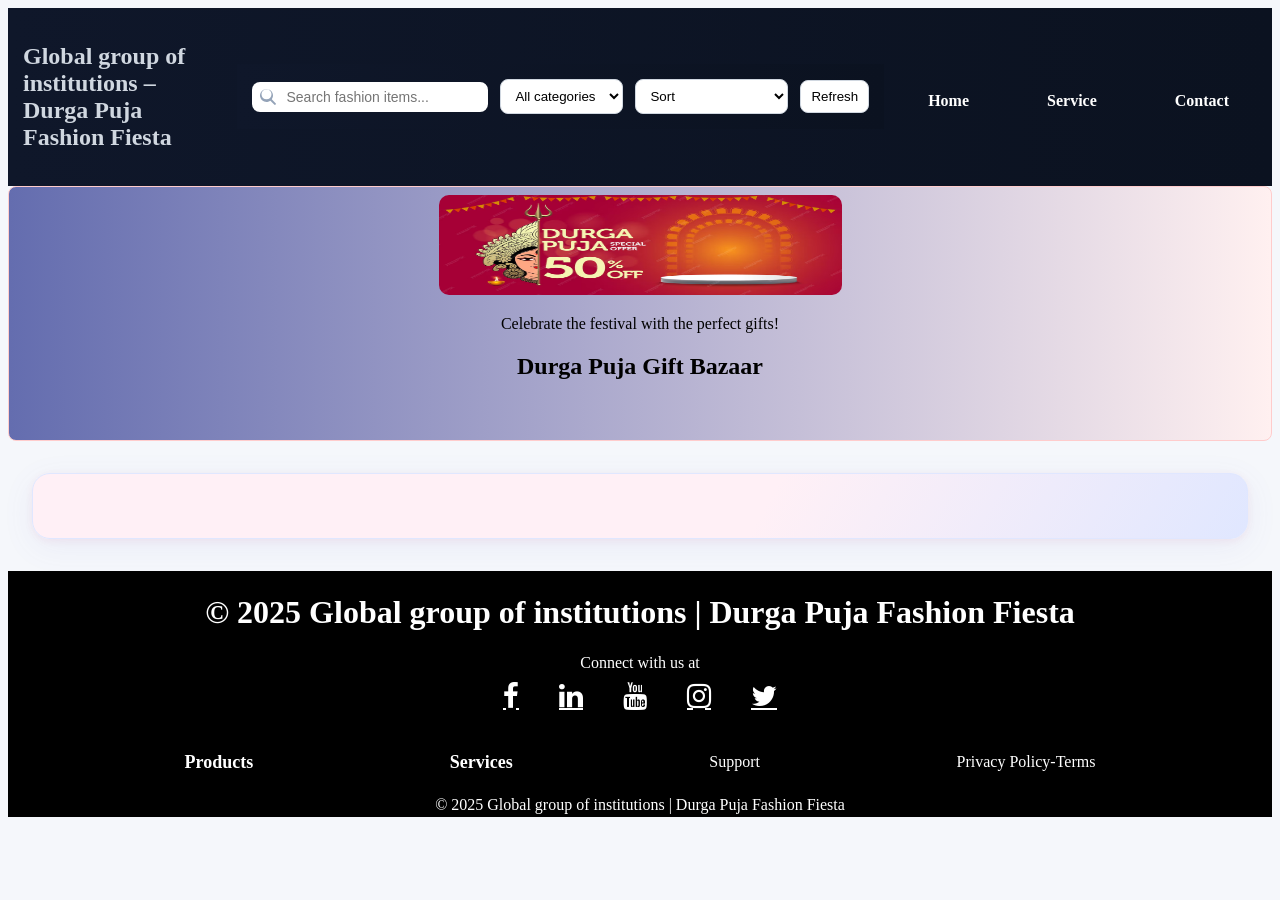
<file: index.html>
<!DOCTYPE html>
<html lang="en">
<head>
  <meta charset="UTF-8">
  <meta name="viewport" content="width=device-width, initial-scale=1.0">
  <title>Durga Puja Fashion Fiesta</title>
  <link rel="stylesheet" href="style.css">
   <link rel="stylesheet" href="https://cdnjs.cloudflare.com/ajax/libs/font-awesome/4.7.0/css/font-awesome.min.css">

</head>
<body>
  <!-- Navbar -->
  <nav>
    <h2>Global group of institutions – Durga Puja Fashion Fiesta</h2>
       <header>
    <div class="container topbar">
      <!-- <div class="logo">ShopLite</div> -->
      <nav class="controls">
        <div class="search" title="Search products">
          <svg xmlns="http://www.w3.org/2000/svg" width="16" height="16" fill="#94a3b8" viewBox="0 0 16 16"><path d="M11.742 10.344a6.5 6.5 0 1 0-1.397 1.398h-.001l3.85 3.85a1 1 0 0 0 1.415-1.415l-3.85-3.85zm-5.242 0a5 5 0 1 1 0-10 5 5 0 0 1 0 10z"/></svg>
    <input type="text" id="search" placeholder="Search fashion items...">
        </div>
        <select id="categorySelect"><option value="all">All categories</option></select>
        <select id="sortSelect">
          <option value="default">Sort</option>
          <option value="price-asc">Price: Low → High</option>
          <option value="price-desc">Price: High → Low</option>
        </select>
        <button id="refreshBtn" title="Reload product list">Refresh</button>
      </nav>
    </div>
  </header>
    <div class="nav-links">
      <a class="nav-link" href="index.html">Home</a>
      <a class="nav-link" href="service.html">Service</a>
      <a class="nav-link" href="contact.html">Contact</a>
    </div>
      
  </nav>

  <!-- Search -->
  <section class="hero">
           
            <img class="png" src="./durga puja.jpg" alt="durga">
            <p>Celebrate the festival with the perfect gifts!</p>
             <h1>Durga Puja Gift Bazaar</h1>
        </section>
  <!-- Card Container -->
  <div id="card-container" class="card-grid"></div>

  <!-- Footer -->
    <footer>
    <div class="footer0">
      <h1>© 2025 Global group of institutions | Durga Puja Fashion Fiesta</h1>
    </div>
    <div class="footer1 ">
      Connect with us at<div class="social-media">
          <a href="#" class="fa fa-facebook"></a>
          <a href="#" class="fa fa-linkedin"></a>
          <a href="#" class="fa fa-youtube"></a>
          <a href="#" class="fa fa-instagram"></a>
          <a href="#" class="fa fa-twitter"></a>
      </div>
    </div>
    <div class="footer2">
      <div class="product">
        <div class="heading">Products</div>

      </div>
      <div class="services">
        <div class="heading">Services</div>
      </div>
      <div class="Company">
        <div class="div">Support</div>
      </div>
      <div class="Get Help">
        <div class="div">Privacy Policy-Terms</div>
      </div>
    </div>
    <div class="footer3">© 2025 Global group of institutions | Durga Puja Fashion Fiesta</div>
  </footer>

  <script src="script.js"></script>
</body>
</html>
</file>
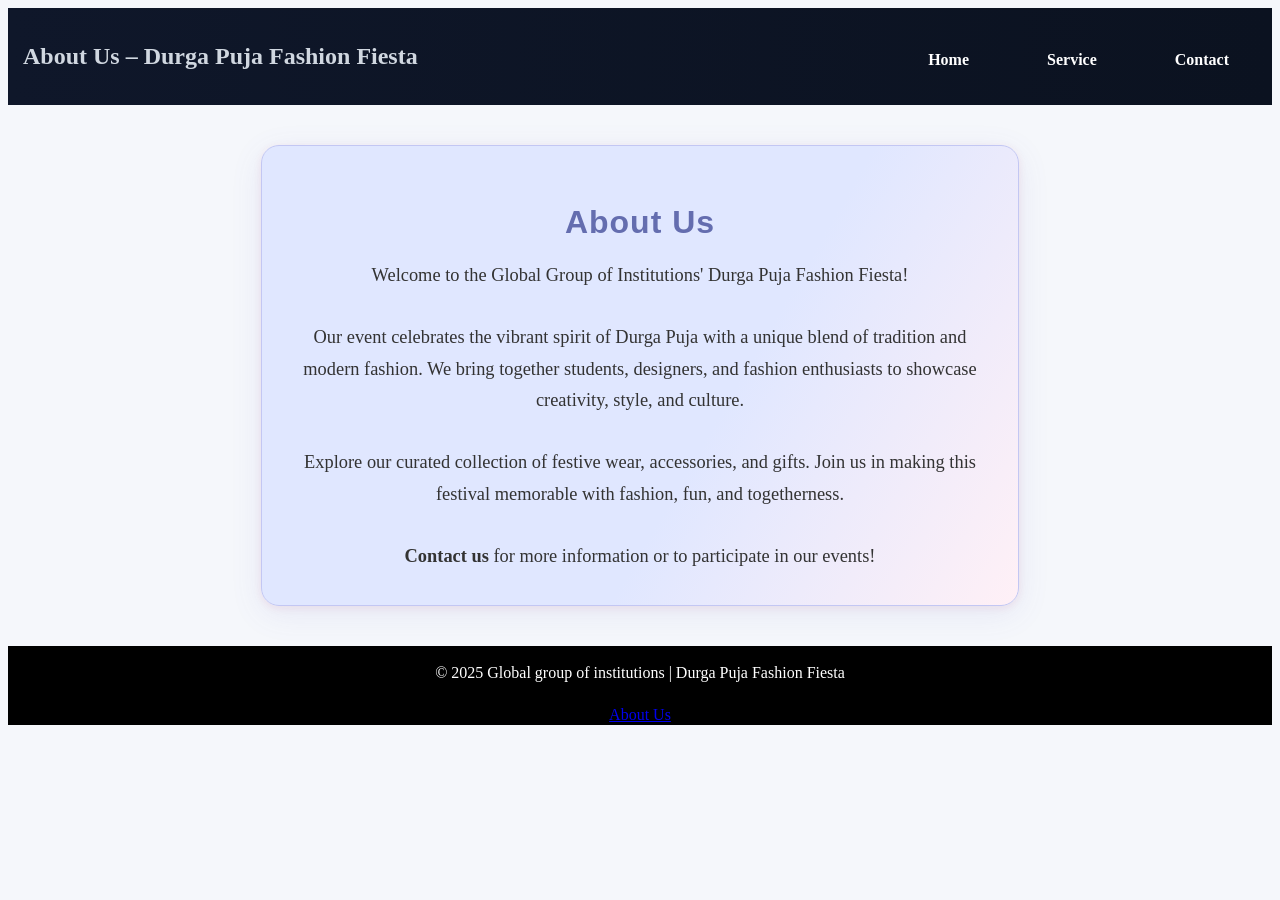
<file: about.html>
<!DOCTYPE html>
<html lang="en">
<head>
  <meta charset="UTF-8">
  <meta name="viewport" content="width=device-width, initial-scale=1.0">
  <title>About Us – Durga Puja Fashion Fiesta</title>
  <link rel="stylesheet" href="style.css">
</head>
<body>
  <nav>
    <h2>About Us – Durga Puja Fashion Fiesta</h2>
    <div class="nav-links">
      <a class="nav-link" href="index.html">Home</a>
      <a class="nav-link" href="service.html">Service</a>
      <a class="nav-link" href="contact.html">Contact</a>
    </div>
  </nav>

  <section class="about-section">
    <h2 class="about-title">About Us</h2>
    <p class="about-text">
      Welcome to the Global Group of Institutions' Durga Puja Fashion Fiesta!<br><br>
      Our event celebrates the vibrant spirit of Durga Puja with a unique blend of tradition and modern fashion. We bring together students, designers, and fashion enthusiasts to showcase creativity, style, and culture.<br><br>
      Explore our curated collection of festive wear, accessories, and gifts. Join us in making this festival memorable with fashion, fun, and togetherness.<br><br>
      <b>Contact us</b> for more information or to participate in our events!
    </p>
  </section>

  <footer>
    <p>© 2025 Global group of institutions | Durga Puja Fashion Fiesta</p>
    <div class="footer-about-link">
      <a class="footer-link" href="about.html">About Us</a>
    </div>
  </footer>
</body>
</html>
</file>
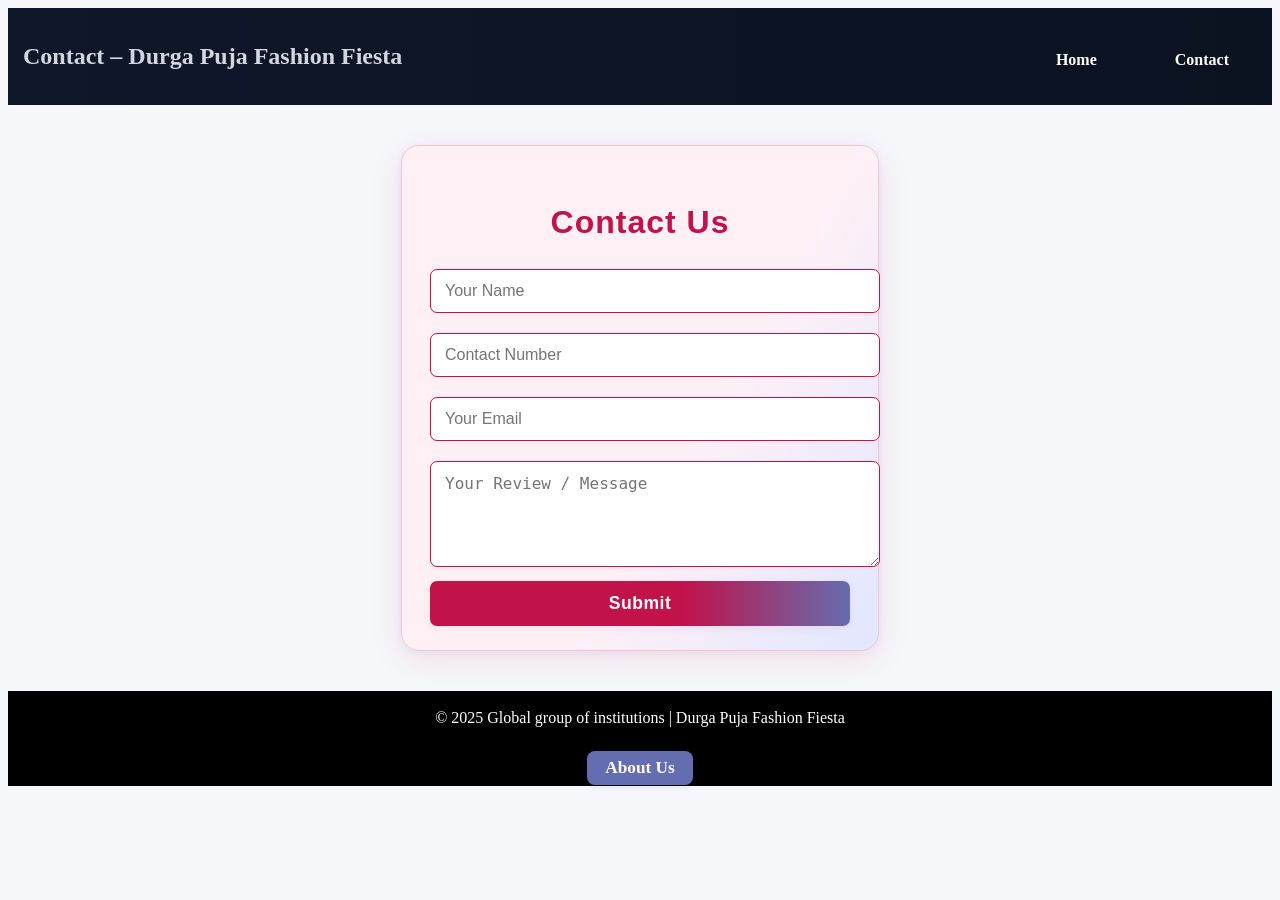
<file: contact.html>
<!DOCTYPE html>
<html lang="en">
<head>
  <meta charset="UTF-8">
  <meta name="viewport" content="width=device-width, initial-scale=1.0">
  <title>Contact Us – Durga Puja Fashion Fiesta</title>
  <link rel="stylesheet" href="style.css">
</head>
<body>
  <nav>
    <h2>Contact – Durga Puja Fashion Fiesta</h2>
    <div class="nav-links">
      <a href="index.html">Home</a>
      <a href="contact.html">Contact</a>
    </div>
  </nav>

  <section class="contact-form">
    <h2>Contact Us</h2>
    <form id="contactForm">
      <input type="text" id="name" placeholder="Your Name" required>
      <input type="tel" id="phone" placeholder="Contact Number" required>
      <input type="email" id="email" placeholder="Your Email" required>
      <textarea id="review" placeholder="Your Review / Message" required></textarea>
      <button type="submit">Submit</button>
    </form>
  </section>

  <footer>
    <p>© 2025 Global group of institutions | Durga Puja Fashion Fiesta</p>
    <div class="footer-about-link">
      <a class="footer-btn" href="about.html">About Us</a>
    </div>
  </footer>

  <script src="contact.js"></script>
</body>
</html>
</file>
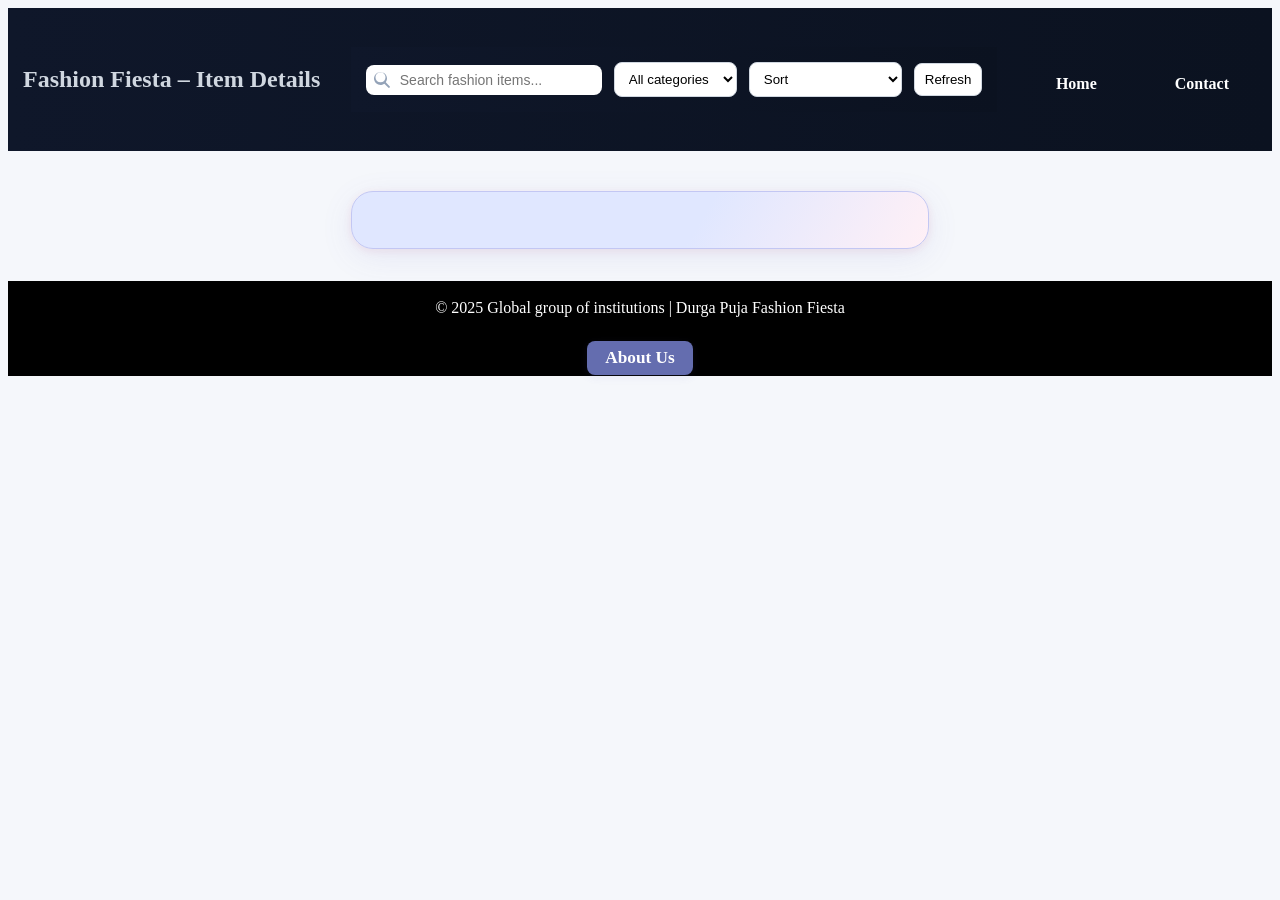
<file: details.html>
<!DOCTYPE html>
<html lang="en">
<head>
  <meta charset="UTF-8">
  <meta name="viewport" content="width=device-width, initial-scale=1.0">
  <title>Fashion Item Details</title>
  <link rel="stylesheet" href="style.css">
</head>
<body>
  <nav>
    <h2>Fashion Fiesta – Item Details</h2>
     <header>
    <div class="container topbar">
      <!-- <div class="logo">ShopLite</div> -->
      <nav class="controls">
        <div class="search" title="Search products">
          <svg xmlns="http://www.w3.org/2000/svg" width="16" height="16" fill="#94a3b8" viewBox="0 0 16 16"><path d="M11.742 10.344a6.5 6.5 0 1 0-1.397 1.398h-.001l3.85 3.85a1 1 0 0 0 1.415-1.415l-3.85-3.85zm-5.242 0a5 5 0 1 1 0-10 5 5 0 0 1 0 10z"/></svg>
    <input type="text" id="search" placeholder="Search fashion items...">
        </div>
        <select id="categorySelect"><option value="all">All categories</option></select>
        <select id="sortSelect">
          <option value="default">Sort</option>
          <option value="price-asc">Price: Low → High</option>
          <option value="price-desc">Price: High → Low</option>
        </select>
        <button id="refreshBtn" title="Reload product list">Refresh</button>
      </nav>
    </div>
  </header>
    <div class="nav-links">
      <a href="index.html">Home</a>
      <a href="contact.html">Contact</a>
    </div>
  </nav>

  <div id="details-container" class="details-box"></div>

  <footer>
    <p>© 2025 Global group of institutions | Durga Puja Fashion Fiesta</p>
    <div class="footer-about-link">
      <a class="footer-btn" href="about.html">About Us</a>
    </div>
  </footer>
  <script src="details.js"></script>
</body>
</html>
</file>
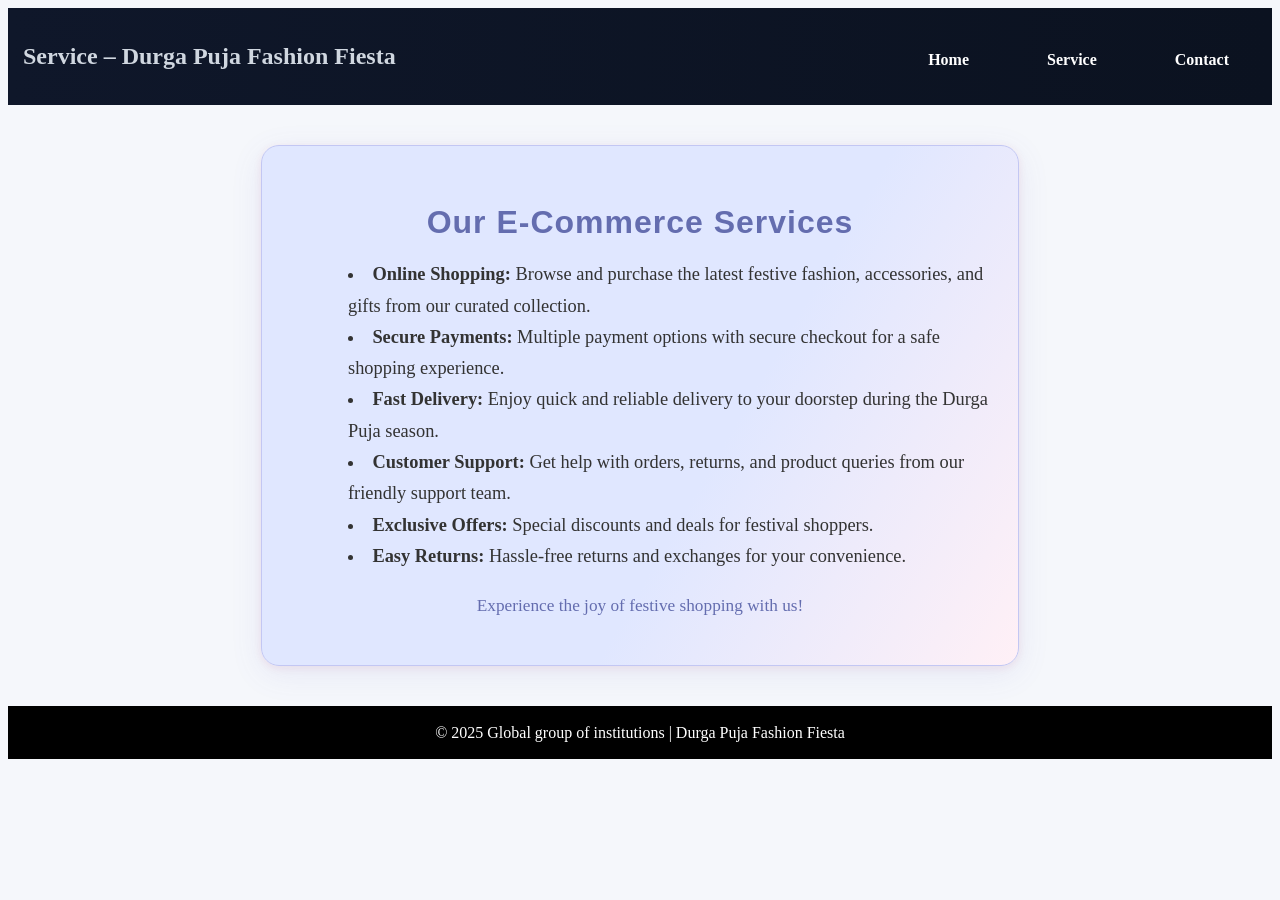
<file: service.html>
<!DOCTYPE html>
<html lang="en">
<head>
  <meta charset="UTF-8">
  <meta name="viewport" content="width=device-width, initial-scale=1.0">
  <title>Service – Durga Puja Fashion Fiesta</title>
  <link rel="stylesheet" href="style.css">
</head>
<body>
  <nav>
    <h2>Service – Durga Puja Fashion Fiesta</h2>
    <div class="nav-links" style="display:flex;gap:22px;align-items:center;justify-content:center;">
      <a class="nav-link" href="index.html">Home</a>
      <a class="nav-link" href="service.html">Service</a>
      <a class="nav-link" href="contact.html">Contact</a>
    </div>
  </nav>

  <section class="service-section" style="max-width:700px;margin:40px auto;padding:32px 28px;background:linear-gradient(120deg,#e0e7ff 60%,#fff0f6 100%);border-radius:18px;box-shadow:0 8px 32px rgba(100,100,200,0.10),0 2px 8px rgba(220,20,60,0.08);border:1px solid #c3c7f3;">
    <h2 style="text-align:center;color:#646daf;font-size:2rem;margin-bottom:18px;letter-spacing:1px;font-family:'Segoe UI',sans-serif;">Our E-Commerce Services</h2>
    <ul style="font-size:1.15rem;color:#333;line-height:1.7;list-style:disc inside;margin:0 0 0 18px;">
      <li><b>Online Shopping:</b> Browse and purchase the latest festive fashion, accessories, and gifts from our curated collection.</li>
      <li><b>Secure Payments:</b> Multiple payment options with secure checkout for a safe shopping experience.</li>
      <li><b>Fast Delivery:</b> Enjoy quick and reliable delivery to your doorstep during the Durga Puja season.</li>
      <li><b>Customer Support:</b> Get help with orders, returns, and product queries from our friendly support team.</li>
      <li><b>Exclusive Offers:</b> Special discounts and deals for festival shoppers.</li>
      <li><b>Easy Returns:</b> Hassle-free returns and exchanges for your convenience.</li>
    </ul>
    <p style="text-align:center;margin-top:24px;font-size:1.08rem;color:#646daf;">Experience the joy of festive shopping with us!</p>
  </section>

  <footer>
    <p>© 2025 Global group of institutions | Durga Puja Fashion Fiesta</p>
  </footer>
</body>
</html>
</file>
<file: style.css>
.nav-links {
   display: flex;
   gap: 15px;
   align-items: center;
   justify-content: center;
 }

body{
  background-color: #f5f7fb;
}
nav {
  background:linear-gradient(90deg, #0f172a, #0b1220);
  padding: 15px;
  display: flex;
  justify-content: space-between;
  align-items: center;
  height: auto;
}
nav h2{
color: #d0d7e0;
}
nav a {
  color: white;
  margin: 0 10px;
  text-decoration: none;
  font-weight: bold;
  transition: color 0.2s, background 0.2s, box-shadow 0.2s;
  padding: 7px 18px;
  border-radius: 8px;
}
.nav-links {
  display: flex;
  gap: 22px;
  align-items: center;
  justify-content: center;
  margin-top: 8px;
}
.nav-link:hover {
  background: linear-gradient(90deg, #646daf 60%, #c1124a 100%);
  color: #fff;
  box-shadow: 0 2px 8px rgba(100,100,200,0.12);
}
.hero {
    text-align: center;
    padding: 40px 0;
    margin-bottom: 20px;
    background: linear-gradient(to right, #646daf, #fff0f0);
    border-radius: 8px;
    border: 1px solid #ffcccc;
}
.hero :hover {
  transition: transform 0.5s ease;
}
 /* header{background:linear-gradient(90deg,#0f172a,#0b1220);
        color:#fff;padding:18px 20px} */
    .container
    {max-width:1100px;
      margin:24px auto;
      padding:0 16px}

    
    .topbar{
    display:flex;
    align-items:center;
    justify-content:space-between;
    gap:12px
     }
    .logo{
      font-weight:700;
      letter-spacing:0.6px
    }

    /* === Controls === */
    .controls{display:flex;
      gap:12px;
      align-items:center
    }
    
    .search{display:flex;align-items:center;gap:8px;background:#fff;border-radius:8px;padding:6px 8px;min-width:220px}
    .search input{border:0;outline:none;font-size:14px}
    select,button{padding:8px 10px;border-radius:8px;border:1px solid #d0d7e0;background:#fff}

/* Search */
.search-bar {
  text-align: center;
  margin: 20px;
}
.search-bar input {
  padding: 10px;
  width: 60%;
  border: 2px solid crimson;
  border-radius: 5px;
}

.png {
  width: 403px;
  height: 100px;
  border-radius: 10px;
  margin-top: -32px;
  transition: transform 0.4s cubic-bezier(.4,2,.3,1), box-shadow 0.3s;
}
.png:hover {
  transform: scale(1.08) rotate(-2deg);
  box-shadow: 0 8px 32px rgba(220, 20, 60, 0.18), 0 2px 8px rgba(100, 100, 200, 0.10);
  z-index: 2;
}
/* Cards */
.card-grid {
  display: grid;
  grid-template-columns: repeat(auto-fit, minmax(320px, 1fr));
  gap: 24px;
  margin: 32px 24px;
  padding: 32px 18px;
  background: linear-gradient(120deg, #fff0f6 60%, #e0e7ff 100%);
  border-radius: 18px;
  box-shadow: 0 8px 32px rgba(100,100,200,0.08), 0 2px 8px rgba(220,20,60,0.06);
  border: 1px solid #e0e7ff;
}
.card {
  background: #fff;
  border: 1px solid #ddd;
  border-radius: 10px;
  padding: 10px;
  text-align: center;
  box-shadow: 2px 2px 5px rgba(0,0,0,0.2);
}
.card img {
  width: 100%;
  height: 240px;
  object-fit: contain;
  border-radius: 10px;
  margin-bottom: 10px;
}
.card button {
  background: crimson;
  color: white;
  padding: 8px 12px;
  border: none;
  border-radius: 5px;
  cursor: pointer;
}
.card:hover {
   transform: translateY(-2px); /* Lift effect */
    box-shadow: 0 8px 20px rgba(0, 0, 0, 0.15);
}


/* Details Page */

/* Enhanced Details Page Styles */
.details-box {
  max-width: 520px;
  margin: 40px auto 32px auto;
  padding: 32px 28px 24px 28px;
  background: linear-gradient(120deg, #e0e7ff 60%, #fff0f6 100%);
  border-radius: 22px;
  box-shadow: 0 8px 32px rgba(100, 100, 200, 0.10), 0 2px 8px rgba(220, 20, 60, 0.08);
  border: 1px solid #c3c7f3;
  text-align: center;
  position: relative;
}
.details-box img {
  width: 100%;
  max-width: 320px;
  height: 280px;
  object-fit: contain;
  border-radius: 16px;
  box-shadow: 0 4px 18px rgba(100, 100, 200, 0.10);
  margin-bottom: 18px;
  display: block;
  margin-left: auto;
  margin-right: auto;
  background: #fff;
  transition: transform 0.3s;
}
.details-box img:hover {
  transform: scale(1.04) rotate(-2deg);
  box-shadow: 0 8px 32px rgba(220, 20, 60, 0.18), 0 2px 8px rgba(100, 100, 200, 0.10);
}
.details-title {
  font-size: 2rem;
  color: #646daf;
  margin-bottom: 10px;
  font-family: 'Segoe UI', sans-serif;
  letter-spacing: 1px;
}
.details-price {
  font-size: 1.3rem;
  color: #c1124a;
  font-weight: bold;
  margin-bottom: 12px;
  background: #fff0f6;
  border-radius: 8px;
  display: inline-block;
  padding: 6px 18px;
  box-shadow: 0 1px 4px rgba(220, 20, 60, 0.04);
}
.details-info {
  font-size: 1.08rem;
  color: #333;
  margin-bottom: 18px;
  background: #f5f7fb;
  border-radius: 8px;
  padding: 10px 16px;
  box-shadow: 0 1px 4px rgba(100, 100, 200, 0.04);
}
.details-box button {
  background: linear-gradient(90deg, #c1124a 60%, #646daf 100%);
  color: #fff;
  border: none;
  border-radius: 7px;
  font-size: 1.1rem;
  font-weight: bold;
  letter-spacing: 0.5px;
  cursor: pointer;
  padding: 10px 28px;
  box-shadow: 0 2px 8px rgba(220, 20, 60, 0.08);
  transition: background 0.3s, transform 0.2s;
  margin-top: 10px;
}
.details-box button:hover {
  background: linear-gradient(90deg, #646daf 60%, #c1124a 100%);
  transform: translateY(-2px) scale(1.03);
  box-shadow: 0 6px 18px rgba(100, 100, 200, 0.12);
}

/* Footer */
footer {
  display: flex;
  flex-direction: column;
  background-color: black;
  align-items: center;
  color: white;
  padding: 2px 0 1px 0;
}

.footer1 {
  display: flex;
  flex-direction: column;
  align-items: center;
  color: white;
  margin-top: 1px;
  margin-bottom: 1px;
}
.social-media {
  display: flex;
  justify-content: center;
  color: white;
  flex-wrap: wrap;
}
.social-media a {
  color: white;
  margin: 20px;
  border-radius: 5px;
  margin-top: 10px;
  font-size: 28px;
  transition: color 0.2s;
}
.social-media a:hover {
  color: #c1124a;
}
.footer2 {
  display: flex;
  width: 100%;
  justify-content: space-evenly;
  align-items: center;
  text-decoration: none;
  flex-wrap: wrap;
  margin-top: 1px;
  margin-bottom: 1px;
}
.footer0 {
  font-weight: 1200;
  transition-duration: 1s;
  margin: 0;
  padding: 0;
}
.footer0:hover {
  color: rgb(243, 168, 7);
}
.footer2 .heading {
  font-weight: 900;
  font-size: 18px;
}
.footer3 {
  margin-top: 2px;
  margin-bottom: 2px;
  display: flex;
  flex-wrap: wrap;
  justify-content: center;
}
.footer2 .heading:hover {
   transform: scale(1.05);
}
.footer2 .div:hover {
  transform: scale(1.05);
}
.footer3 h4 {
  margin: 0 10px;
}
.footer2 div {
  margin: 10px;
}
/* Footer About Us Link Styles */
.footer-about-link {
  margin-top: 8px;
  text-align: center;
}
/* Use nav-link style for About Us in footer */
.footer-btn {
  display: inline-block;
  color: #fff;
  background: #646daf;
  font-weight: bold;
  padding: 7px 18px;
  border-radius: 8px;
  text-decoration: none;
  margin: 0 10px;
  font-size: 1.08rem;
  transition: background 0.2s, box-shadow 0.2s;
  box-shadow: 0 2px 8px rgba(100,100,200,0.10);
}
.footer-btn:hover {
  background: #c1124a;
  color: #fff;
  box-shadow: 0 6px 18px rgba(100,100,200,0.16);
}
/* Contact */

/* Contact Page Enhanced Styles */
.contact-form {
  max-width: 420px;
  margin: 40px auto;
  padding: 32px 28px 24px 28px;
  background: linear-gradient(120deg, #fff0f6 60%, #e0e7ff 100%);
  border-radius: 18px;
  box-shadow: 0 8px 32px rgba(220, 20, 60, 0.10), 0 2px 8px rgba(100, 100, 200, 0.08);
  border: 1px solid #f3c2d3;
}
.contact-form h2 {
  text-align: center;
  color: #c1124a;
  font-size: 2rem;
  margin-bottom: 18px;
  letter-spacing: 1px;
  font-family: 'Segoe UI', sans-serif;
}
.contact-form input, .contact-form textarea {
  width: 100%;
  margin: 10px 0;
  padding: 12px 14px;
  border: 1.5px solid #c1124a;
  border-radius: 7px;
  font-size: 1rem;
  transition: border-color 0.3s, box-shadow 0.3s;
  background: #fff;
  box-shadow: 0 1px 4px rgba(220, 20, 60, 0.04);
}
.contact-form input:focus, .contact-form textarea:focus {
  border-color: #646daf;
  box-shadow: 0 0 0 2px #e0e7ff;
  outline: none;
}
.contact-form textarea {
  min-height: 80px;
  resize: vertical;
}
.contact-form button {
  width: 100%;
  padding: 12px;
  background: linear-gradient(90deg, #c1124a 60%, #646daf 100%);
  color: #fff;
  border: none;
  border-radius: 7px;
  font-size: 1.1rem;
  font-weight: bold;
  letter-spacing: 0.5px;
  cursor: pointer;
  box-shadow: 0 2px 8px rgba(220, 20, 60, 0.08);
  transition: background 0.3s, transform 0.2s;
}
.contact-form button:hover {
  background: linear-gradient(90deg, #646daf 60%, #c1124a 100%);
  transform: translateY(-2px) scale(1.03);
  box-shadow: 0 6px 18px rgba(100, 100, 200, 0.12);
}
.contact-form input:hover, .contact-form textarea:hover {
  border-color: #646daf;
}

/* Service Page Styles */
.service-section {
  max-width: 700px;
  margin: 40px auto;
  padding: 32px 28px;
  background: linear-gradient(120deg, #e0e7ff 60%, #fff0f6 100%);
  border-radius: 18px;
  box-shadow: 0 8px 32px rgba(100,100,200,0.10), 0 2px 8px rgba(220,20,60,0.08);
  border: 1px solid #c3c7f3;
}
.service-title {
  text-align: center;
  color: #646daf;
  font-size: 2rem;
  margin-bottom: 18px;
  letter-spacing: 1px;
  font-family: 'Segoe UI', sans-serif;
}
.service-list {
  font-size: 1.15rem;
  color: #333;
  line-height: 1.7;
  list-style: disc inside;
  margin: 0 0 0 18px;
}
.service-note {
  text-align: center;
  margin-top: 24px;
  font-size: 1.08rem;
  color: #646daf;
}
/* About Page Styles */
.about-section {
  max-width: 700px;
  margin: 40px auto;
  padding: 32px 28px;
  background: linear-gradient(120deg, #e0e7ff 60%, #fff0f6 100%);
  border-radius: 18px;
  box-shadow: 0 8px 32px rgba(100,100,200,0.10), 0 2px 8px rgba(220,20,60,0.08);
  border: 1px solid #c3c7f3;
}
.about-title {
  text-align: center;
  color: #646daf;
  font-size: 2rem;
  margin-bottom: 18px;
  letter-spacing: 1px;
  font-family: 'Segoe UI', sans-serif;
}
.about-text {
  font-size: 1.15rem;
  color: #333;
  line-height: 1.7;
  text-align: center;
  margin-bottom: 0;
}

/* Responsive tweaks: small, focused and safe to add */
@media (max-width: 700px) {
  /* Make nav links stay on one line where possible, otherwise wrap neatly */
  .nav-links {
    gap: 8px;
    justify-content: center;
    padding: 6px 8px;
  }
  .nav-link {
    padding: 6px 10px;
    font-size: 14px;
  }

  /* Topbar controls wrap on small screens */
  .controls {
    flex-wrap: wrap;
    gap: 8px;
  }
  .search { min-width: 140px; width: 100%; }
  select, button { width: auto; }

  /* Hero image becomes fluid */
  .png {
    width: 100%;
    height: auto;
    margin-top: 0;
    border-radius: 8px;
  }

  /* Cards: single column and reduced padding */
  .card-grid {
    grid-template-columns: 1fr;
    margin: 12px;
    padding: 16px;
    gap: 12px;
  }

  /* Compact footer */
  footer { padding: 6px 0; }
  .footer0 h1 { font-size: 12px; margin: 2px 0; }
  .footer1 { margin-top: 2px; }
  .social-media a { margin: 6px; font-size: 20px; }
  .footer2 { flex-direction: column; gap: 6px; padding: 6px 0; }
}

@media (max-width: 400px) {
  /* Extra-small screens: make text compact */
  nav h2 { font-size: 14px; }
  .search input { width: 100%; }
  .nav-link { font-size: 13px; padding: 5px 8px; }
  .footer0 h1 { font-size: 11px; }
}
</file>
